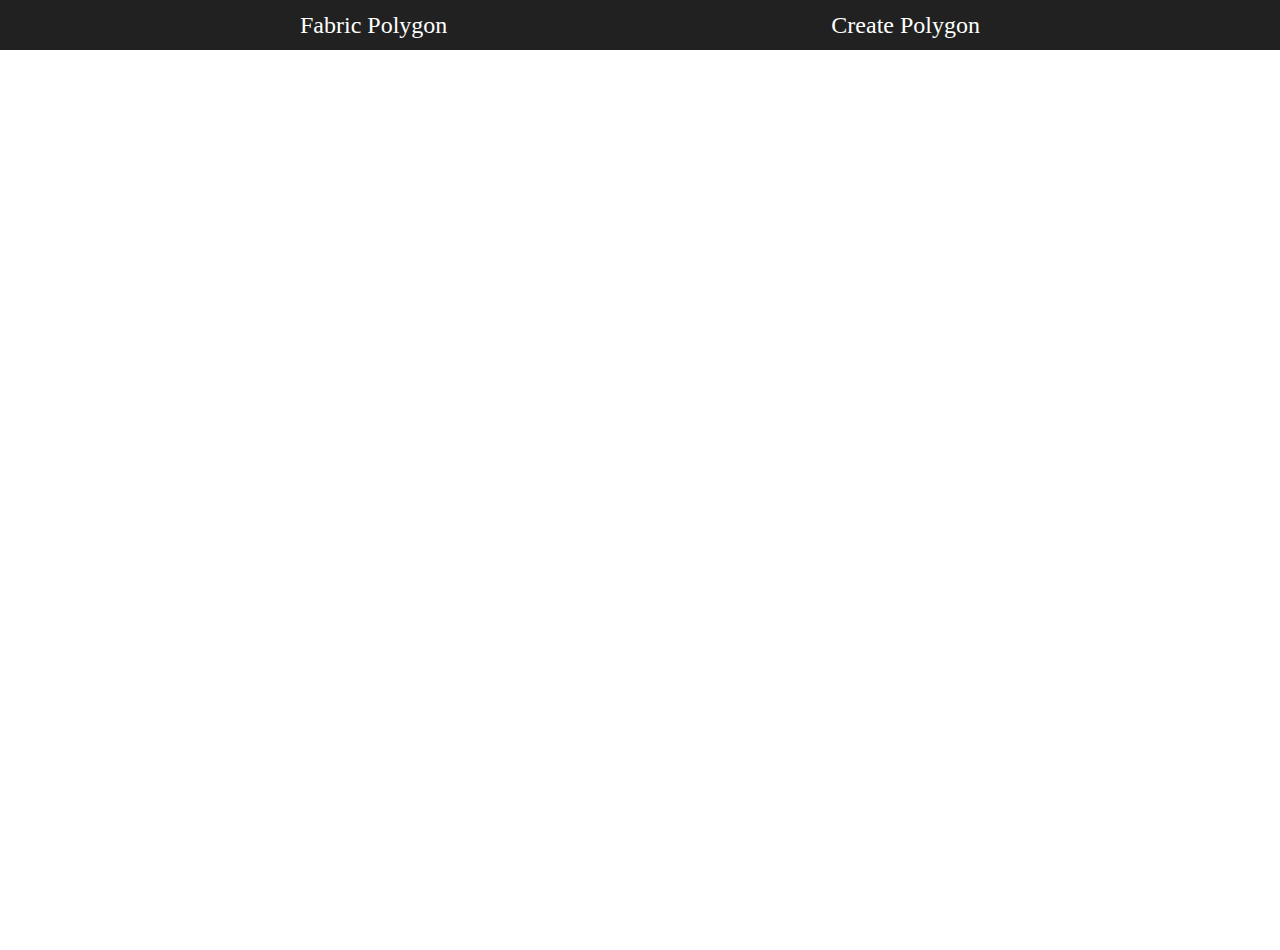
<file: index.html>
<!DOCTYPE html>
<html>

<head>
    <title>Fabric Polygon</title>
    <meta name="viewport" content="width=device-width, initial-scale=1.0" />
    <link rel="stylesheet" href="js/layerjs/theme/default/layer.css">
    <link rel="stylesheet" href="css/index.css">
</head>

<body style="overflow:hidden;">
    <div class="top-content">
        <div class="container">
            <div class="left-title">Fabric Polygon</div>
            <div class="right-title" id="create-polygon">Create Polygon</div>
        </div>
    </div>
    <div class="section no-pad-bot no-pad-top">
        <canvas id="c"></canvas>
    </div>
</body>

</html>
<script type="text/javascript" src="js/jquery-2.1.1.min.js"></script>
<script type="text/javascript" src="js/fabric.js"></script>
<script type="text/javascript" src="js/jscolor.js"></script>
<script type="text/javascript" src="js/layerjs/layer.js"></script>
<script type="text/javascript" src="js/script.js"></script>
<script type="text/javascript" src="js/polygon.js"></script>
</file>
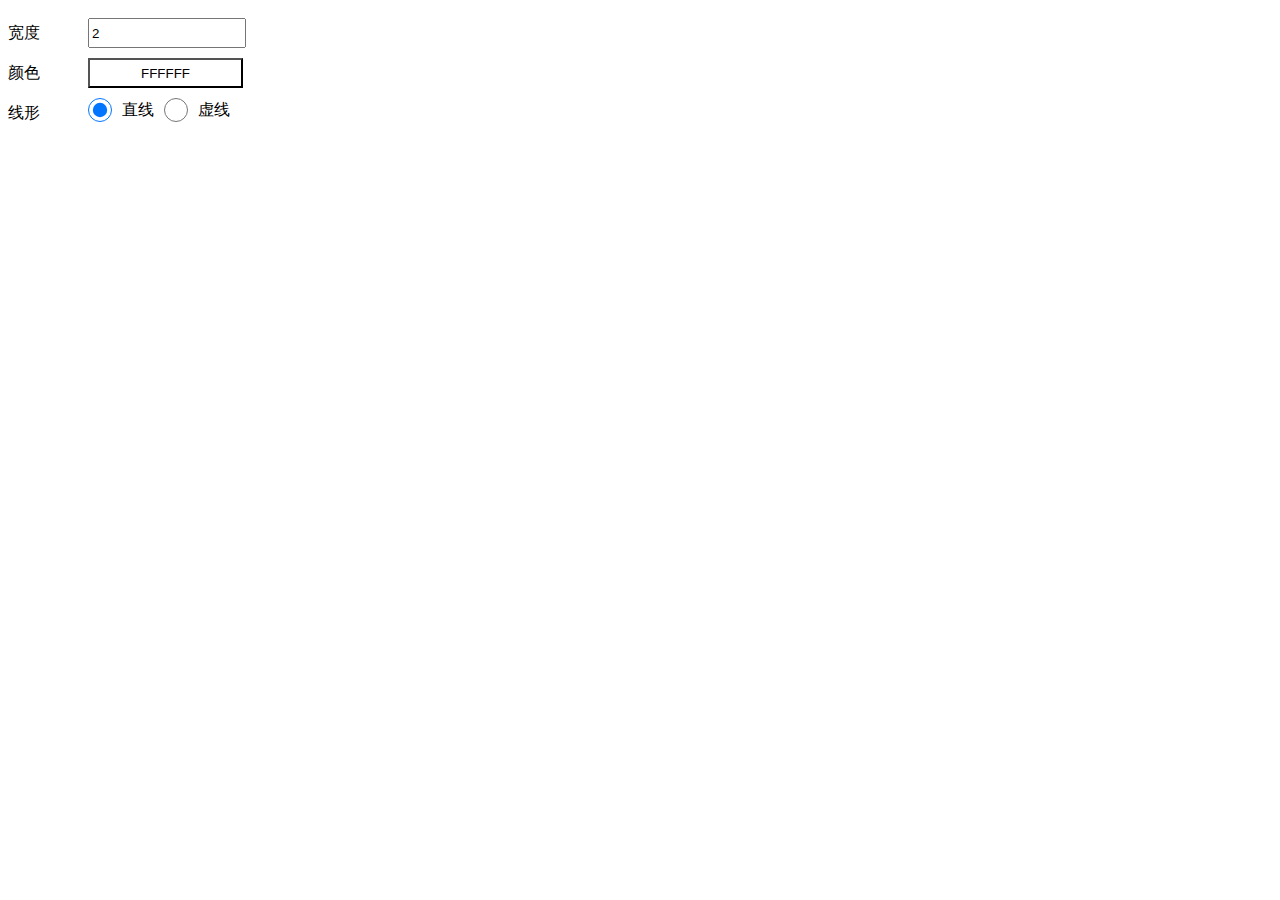
<file: editLinePop.html>
<!DOCTYPE html>
<html>

<head>
    <title>pop</title>
    <meta name="viewport" content="width=device-width, initial-scale=1.0" />
    <link rel="stylesheet" href="js/layerjs/theme/default/layer.css">
    <style>
        .form-item {
            float: left;
            width: 100%;
            height: 30px;
            line-height: 30px;
            margin-top: 10px;
        }

        .form-label {
            float: left;
            width: 70px;
        }

        .form-input {
            float: left;
            margin: 0 0 0 10px !important;
            height: 24px !important;
            width: 150px !important;
        }

        .form-radio {
            float: left;
            margin: 0 0 0 10px !important;
            height: 24px !important;
            width: 24px !important;
        }

        .form-item>p {
            height: 24px;
            line-height: 24px;
            float: left;
            margin: 0 0 0 10px;
        }

        .jscolor {
            float: left;
            margin: 0 0 0 10px !important;
            height: 30px !important;
            width: 155px !important;
            line-height: 25px;
        }
    </style>
</head>

<body>
    <div class="line-pop">
        <div class="form-item">
            <div class="form-label">宽度</div>
            <input class="form-input" type="text" id="line_width" value="2">
        </div>
        <div class="form-item">
            <div class="form-label">颜色</div>
            <button class="jscolor" id="line_color"></button>
        </div>
        <div class="form-item">
            <div class="form-label">线形</div>
            <input class="form-radio" name="shape" type="radio" checked value="linestring">
            <p>直线</p>
            <input class="form-radio" name="shape" type="radio" value="dottedling">
            <p>虚线</p>
        </div>
    </div>
</body>
<script type="text/javascript" src="js/jquery-2.1.1.min.js"></script>
<script type="text/javascript" src="js/jscolor.js"></script>
<script type="text/javascript" src="js/layerjs/layer.js"></script>
<script>
    function getOption() {
        var width = $('#line_width').val();
        var color = '#' + $('#line_color').text()
        var IsDottedLine = 'linestring';
        var radios = document.getElementsByName('shape');
        for (var i = 0; i < radios.length; i++) {
            if (radios[i].checked) {
                IsDottedLine = radios[i].value;
            }
        }
        var option = {
            color: color,
            width: width,
            IsDottedLine: IsDottedLine
        }
        return option
    }
</script>

</html>
</file>
<file: js/layerjs/theme/default/layer.css>
.layui-layer-imgbar,.layui-layer-imgtit a,.layui-layer-tab .layui-layer-title span,.layui-layer-title{text-overflow:ellipsis;white-space:nowrap}html #layuicss-layer{display:none;position:absolute;width:1989px}.layui-layer,.layui-layer-shade{position:fixed;_position:absolute;pointer-events:auto}.layui-layer-shade{top:0;left:0;width:100%;height:100%;_height:expression(document.body.offsetHeight+"px")}.layui-layer{-webkit-overflow-scrolling:touch;top:150px;left:0;margin:0;padding:0;background-color:#fff;-webkit-background-clip:content;border-radius:2px;box-shadow:1px 1px 50px rgba(0,0,0,.3)}.layui-layer-close{position:absolute}.layui-layer-content{position:relative}.layui-layer-border{border:1px solid #B2B2B2;border:1px solid rgba(0,0,0,.1);box-shadow:1px 1px 5px rgba(0,0,0,.2)}.layui-layer-load{background:url(loading-1.gif) center center no-repeat #eee}.layui-layer-ico{background:url(icon.png) no-repeat}.layui-layer-btn a,.layui-layer-dialog .layui-layer-ico,.layui-layer-setwin a{display:inline-block;*display:inline;*zoom:1;vertical-align:top}.layui-layer-move{display:none;position:fixed;*position:absolute;left:0;top:0;width:100%;height:100%;cursor:move;opacity:0;filter:alpha(opacity=0);background-color:#fff;z-index:2147483647}.layui-layer-resize{position:absolute;width:15px;height:15px;right:0;bottom:0;cursor:se-resize}.layer-anim{-webkit-animation-fill-mode:both;animation-fill-mode:both;-webkit-animation-duration:.3s;animation-duration:.3s}@-webkit-keyframes layer-bounceIn{0%{opacity:0;-webkit-transform:scale(.5);transform:scale(.5)}100%{opacity:1;-webkit-transform:scale(1);transform:scale(1)}}@keyframes layer-bounceIn{0%{opacity:0;-webkit-transform:scale(.5);-ms-transform:scale(.5);transform:scale(.5)}100%{opacity:1;-webkit-transform:scale(1);-ms-transform:scale(1);transform:scale(1)}}.layer-anim-00{-webkit-animation-name:layer-bounceIn;animation-name:layer-bounceIn}@-webkit-keyframes layer-zoomInDown{0%{opacity:0;-webkit-transform:scale(.1) translateY(-2000px);transform:scale(.1) translateY(-2000px);-webkit-animation-timing-function:ease-in-out;animation-timing-function:ease-in-out}60%{opacity:1;-webkit-transform:scale(.475) translateY(60px);transform:scale(.475) translateY(60px);-webkit-animation-timing-function:ease-out;animation-timing-function:ease-out}}@keyframes layer-zoomInDown{0%{opacity:0;-webkit-transform:scale(.1) translateY(-2000px);-ms-transform:scale(.1) translateY(-2000px);transform:scale(.1) translateY(-2000px);-webkit-animation-timing-function:ease-in-out;animation-timing-function:ease-in-out}60%{opacity:1;-webkit-transform:scale(.475) translateY(60px);-ms-transform:scale(.475) translateY(60px);transform:scale(.475) translateY(60px);-webkit-animation-timing-function:ease-out;animation-timing-function:ease-out}}.layer-anim-01{-webkit-animation-name:layer-zoomInDown;animation-name:layer-zoomInDown}@-webkit-keyframes layer-fadeInUpBig{0%{opacity:0;-webkit-transform:translateY(2000px);transform:translateY(2000px)}100%{opacity:1;-webkit-transform:translateY(0);transform:translateY(0)}}@keyframes layer-fadeInUpBig{0%{opacity:0;-webkit-transform:translateY(2000px);-ms-transform:translateY(2000px);transform:translateY(2000px)}100%{opacity:1;-webkit-transform:translateY(0);-ms-transform:translateY(0);transform:translateY(0)}}.layer-anim-02{-webkit-animation-name:layer-fadeInUpBig;animation-name:layer-fadeInUpBig}@-webkit-keyframes layer-zoomInLeft{0%{opacity:0;-webkit-transform:scale(.1) translateX(-2000px);transform:scale(.1) translateX(-2000px);-webkit-animation-timing-function:ease-in-out;animation-timing-function:ease-in-out}60%{opacity:1;-webkit-transform:scale(.475) translateX(48px);transform:scale(.475) translateX(48px);-webkit-animation-timing-function:ease-out;animation-timing-function:ease-out}}@keyframes layer-zoomInLeft{0%{opacity:0;-webkit-transform:scale(.1) translateX(-2000px);-ms-transform:scale(.1) translateX(-2000px);transform:scale(.1) translateX(-2000px);-webkit-animation-timing-function:ease-in-out;animation-timing-function:ease-in-out}60%{opacity:1;-webkit-transform:scale(.475) translateX(48px);-ms-transform:scale(.475) translateX(48px);transform:scale(.475) translateX(48px);-webkit-animation-timing-function:ease-out;animation-timing-function:ease-out}}.layer-anim-03{-webkit-animation-name:layer-zoomInLeft;animation-name:layer-zoomInLeft}@-webkit-keyframes layer-rollIn{0%{opacity:0;-webkit-transform:translateX(-100%) rotate(-120deg);transform:translateX(-100%) rotate(-120deg)}100%{opacity:1;-webkit-transform:translateX(0) rotate(0);transform:translateX(0) rotate(0)}}@keyframes layer-rollIn{0%{opacity:0;-webkit-transform:translateX(-100%) rotate(-120deg);-ms-transform:translateX(-100%) rotate(-120deg);transform:translateX(-100%) rotate(-120deg)}100%{opacity:1;-webkit-transform:translateX(0) rotate(0);-ms-transform:translateX(0) rotate(0);transform:translateX(0) rotate(0)}}.layer-anim-04{-webkit-animation-name:layer-rollIn;animation-name:layer-rollIn}@keyframes layer-fadeIn{0%{opacity:0}100%{opacity:1}}.layer-anim-05{-webkit-animation-name:layer-fadeIn;animation-name:layer-fadeIn}@-webkit-keyframes layer-shake{0%,100%{-webkit-transform:translateX(0);transform:translateX(0)}10%,30%,50%,70%,90%{-webkit-transform:translateX(-10px);transform:translateX(-10px)}20%,40%,60%,80%{-webkit-transform:translateX(10px);transform:translateX(10px)}}@keyframes layer-shake{0%,100%{-webkit-transform:translateX(0);-ms-transform:translateX(0);transform:translateX(0)}10%,30%,50%,70%,90%{-webkit-transform:translateX(-10px);-ms-transform:translateX(-10px);transform:translateX(-10px)}20%,40%,60%,80%{-webkit-transform:translateX(10px);-ms-transform:translateX(10px);transform:translateX(10px)}}.layer-anim-06{-webkit-animation-name:layer-shake;animation-name:layer-shake}@-webkit-keyframes fadeIn{0%{opacity:0}100%{opacity:1}}.layui-layer-title{padding:0 80px 0 20px;height:42px;line-height:42px;border-bottom:1px solid #eee;font-size:14px;color:#333;overflow:hidden;background-color:#F8F8F8;border-radius:2px 2px 0 0}.layui-layer-setwin{position:absolute;right:15px;*right:0;top:15px;font-size:0;line-height:initial}.layui-layer-setwin a{position:relative;width:16px;height:16px;margin-left:10px;font-size:12px;_overflow:hidden}.layui-layer-setwin .layui-layer-min cite{position:absolute;width:14px;height:2px;left:0;top:50%;margin-top:-1px;background-color:#2E2D3C;cursor:pointer;_overflow:hidden}.layui-layer-setwin .layui-layer-min:hover cite{background-color:#2D93CA}.layui-layer-setwin .layui-layer-max{background-position:-32px -40px}.layui-layer-setwin .layui-layer-max:hover{background-position:-16px -40px}.layui-layer-setwin .layui-layer-maxmin{background-position:-65px -40px}.layui-layer-setwin .layui-layer-maxmin:hover{background-position:-49px -40px}.layui-layer-setwin .layui-layer-close1{background-position:1px -40px;cursor:pointer}.layui-layer-setwin .layui-layer-close1:hover{opacity:.7}.layui-layer-setwin .layui-layer-close2{position:absolute;right:-28px;top:-28px;width:30px;height:30px;margin-left:0;background-position:-149px -31px;*right:-18px;_display:none}.layui-layer-setwin .layui-layer-close2:hover{background-position:-180px -31px}.layui-layer-btn{text-align:right;padding:0 15px 12px;pointer-events:auto;user-select:none;-webkit-user-select:none}.layui-layer-btn a{height:28px;line-height:28px;margin:5px 5px 0;padding:0 15px;border:1px solid #dedede;background-color:#fff;color:#333;border-radius:2px;font-weight:400;cursor:pointer;text-decoration:none}.layui-layer-btn a:hover{opacity:.9;text-decoration:none}.layui-layer-btn a:active{opacity:.8}.layui-layer-btn .layui-layer-btn0{border-color:#1E9FFF;background-color:#1E9FFF;color:#fff}.layui-layer-btn-l{text-align:left}.layui-layer-btn-c{text-align:center}.layui-layer-dialog{min-width:260px}.layui-layer-dialog .layui-layer-content{position:relative;padding:20px;line-height:24px;word-break:break-all;overflow:hidden;font-size:14px;overflow-x:hidden;overflow-y:auto}.layui-layer-dialog .layui-layer-content .layui-layer-ico{position:absolute;top:16px;left:15px;_left:-40px;width:30px;height:30px}.layui-layer-ico1{background-position:-30px 0}.layui-layer-ico2{background-position:-60px 0}.layui-layer-ico3{background-position:-90px 0}.layui-layer-ico4{background-position:-120px 0}.layui-layer-ico5{background-position:-150px 0}.layui-layer-ico6{background-position:-180px 0}.layui-layer-rim{border:6px solid #8D8D8D;border:6px solid rgba(0,0,0,.3);border-radius:5px;box-shadow:none}.layui-layer-msg{min-width:180px;border:1px solid #D3D4D3;box-shadow:none}.layui-layer-hui{min-width:100px;background-color:#000;filter:alpha(opacity=60);background-color:rgba(0,0,0,.6);color:#fff;border:none}.layui-layer-hui .layui-layer-content{padding:12px 25px;text-align:center}.layui-layer-dialog .layui-layer-padding{padding:20px 20px 20px 55px;text-align:left}.layui-layer-page .layui-layer-content{position:relative;overflow:auto}.layui-layer-iframe .layui-layer-btn,.layui-layer-page .layui-layer-btn{padding-top:10px}.layui-layer-nobg{background:0 0}.layui-layer-iframe iframe{display:block;width:100%}.layui-layer-loading{border-radius:100%;background:0 0;box-shadow:none;border:none}.layui-layer-loading .layui-layer-content{width:60px;height:24px;background:url(loading-0.gif) no-repeat}.layui-layer-loading .layui-layer-loading1{width:37px;height:37px;background:url(loading-1.gif) no-repeat}.layui-layer-ico16,.layui-layer-loading .layui-layer-loading2{width:32px;height:32px;background:url(loading-2.gif) no-repeat}.layui-layer-tips{background:0 0;box-shadow:none;border:none}.layui-layer-tips .layui-layer-content{position:relative;line-height:22px;min-width:12px;padding:8px 15px;font-size:12px;_float:left;border-radius:2px;box-shadow:1px 1px 3px rgba(0,0,0,.2);background-color:#000;color:#fff}.layui-layer-tips .layui-layer-close{right:-2px;top:-1px}.layui-layer-tips i.layui-layer-TipsG{position:absolute;width:0;height:0;border-width:8px;border-color:transparent;border-style:dashed;*overflow:hidden}.layui-layer-tips i.layui-layer-TipsB,.layui-layer-tips i.layui-layer-TipsT{left:5px;border-right-style:solid;border-right-color:#000}.layui-layer-tips i.layui-layer-TipsT{bottom:-8px}.layui-layer-tips i.layui-layer-TipsB{top:-8px}.layui-layer-tips i.layui-layer-TipsL,.layui-layer-tips i.layui-layer-TipsR{top:5px;border-bottom-style:solid;border-bottom-color:#000}.layui-layer-tips i.layui-layer-TipsR{left:-8px}.layui-layer-tips i.layui-layer-TipsL{right:-8px}.layui-layer-lan[type=dialog]{min-width:280px}.layui-layer-lan .layui-layer-title{background:#4476A7;color:#fff;border:none}.layui-layer-lan .layui-layer-btn{padding:5px 10px 10px;text-align:right;border-top:1px solid #E9E7E7}.layui-layer-lan .layui-layer-btn a{background:#fff;border-color:#E9E7E7;color:#333}.layui-layer-lan .layui-layer-btn .layui-layer-btn1{background:#C9C5C5}.layui-layer-molv .layui-layer-title{background:#009f95;color:#fff;border:none}.layui-layer-molv .layui-layer-btn a{background:#009f95;border-color:#009f95}.layui-layer-molv .layui-layer-btn .layui-layer-btn1{background:#92B8B1}.layui-layer-iconext{background:url(icon-ext.png) no-repeat}.layui-layer-prompt .layui-layer-input{display:block;width:230px;height:36px;margin:0 auto;line-height:30px;padding-left:10px;border:1px solid #e6e6e6;color:#333}.layui-layer-prompt textarea.layui-layer-input{width:300px;height:100px;line-height:20px;padding:6px 10px}.layui-layer-prompt .layui-layer-content{padding:20px}.layui-layer-prompt .layui-layer-btn{padding-top:0}.layui-layer-tab{box-shadow:1px 1px 50px rgba(0,0,0,.4)}.layui-layer-tab .layui-layer-title{padding-left:0;overflow:visible}.layui-layer-tab .layui-layer-title span{position:relative;float:left;min-width:80px;max-width:260px;padding:0 20px;text-align:center;overflow:hidden;cursor:pointer}.layui-layer-tab .layui-layer-title span.layui-this{height:43px;border-left:1px solid #eee;border-right:1px solid #eee;background-color:#fff;z-index:10}.layui-layer-tab .layui-layer-title span:first-child{border-left:none}.layui-layer-tabmain{line-height:24px;clear:both}.layui-layer-tabmain .layui-layer-tabli{display:none}.layui-layer-tabmain .layui-layer-tabli.layui-this{display:block}.layui-layer-photos{-webkit-animation-duration:.8s;animation-duration:.8s}.layui-layer-photos .layui-layer-content{overflow:hidden;text-align:center}.layui-layer-photos .layui-layer-phimg img{position:relative;width:100%;display:inline-block;*display:inline;*zoom:1;vertical-align:top}.layui-layer-imgbar,.layui-layer-imguide{display:none}.layui-layer-imgnext,.layui-layer-imgprev{position:absolute;top:50%;width:27px;_width:44px;height:44px;margin-top:-22px;outline:0;blr:expression(this.onFocus=this.blur())}.layui-layer-imgprev{left:10px;background-position:-5px -5px;_background-position:-70px -5px}.layui-layer-imgprev:hover{background-position:-33px -5px;_background-position:-120px -5px}.layui-layer-imgnext{right:10px;_right:8px;background-position:-5px -50px;_background-position:-70px -50px}.layui-layer-imgnext:hover{background-position:-33px -50px;_background-position:-120px -50px}.layui-layer-imgbar{position:absolute;left:0;bottom:0;width:100%;height:32px;line-height:32px;background-color:rgba(0,0,0,.8);background-color:#000\9;filter:Alpha(opacity=80);color:#fff;overflow:hidden;font-size:0}.layui-layer-imgtit *{display:inline-block;*display:inline;*zoom:1;vertical-align:top;font-size:12px}.layui-layer-imgtit a{max-width:65%;overflow:hidden;color:#fff}.layui-layer-imgtit a:hover{color:#fff;text-decoration:underline}.layui-layer-imgtit em{padding-left:10px;font-style:normal}@-webkit-keyframes layer-bounceOut{100%{opacity:0;-webkit-transform:scale(.7);transform:scale(.7)}30%{-webkit-transform:scale(1.05);transform:scale(1.05)}0%{-webkit-transform:scale(1);transform:scale(1)}}@keyframes layer-bounceOut{100%{opacity:0;-webkit-transform:scale(.7);-ms-transform:scale(.7);transform:scale(.7)}30%{-webkit-transform:scale(1.05);-ms-transform:scale(1.05);transform:scale(1.05)}0%{-webkit-transform:scale(1);-ms-transform:scale(1);transform:scale(1)}}.layer-anim-close{-webkit-animation-name:layer-bounceOut;animation-name:layer-bounceOut;-webkit-animation-fill-mode:both;animation-fill-mode:both;-webkit-animation-duration:.2s;animation-duration:.2s}@media screen and (max-width:1100px){.layui-layer-iframe{overflow-y:auto;-webkit-overflow-scrolling:touch}}
</file>
<file: css/index.css>
body,html{
    width:100%;
    height: 100%;
    padding: 0px;
    margin: 0px;
}
.top-content{
    background-color: #212121;
    height: 50px;
}
.container{
    margin: 0 300px 0 300px;
    height: 100%
}
.left-title{
    float: left;
    height: 50px;
    line-height: 50px;
    color: #ffffff;
    font-size: 24px;
}
.right-title{
    float: right;
    height: 50px;
    line-height: 50px;
    color: #ffffff;
    font-size: 24px;
    cursor: pointer;
}
</file>
